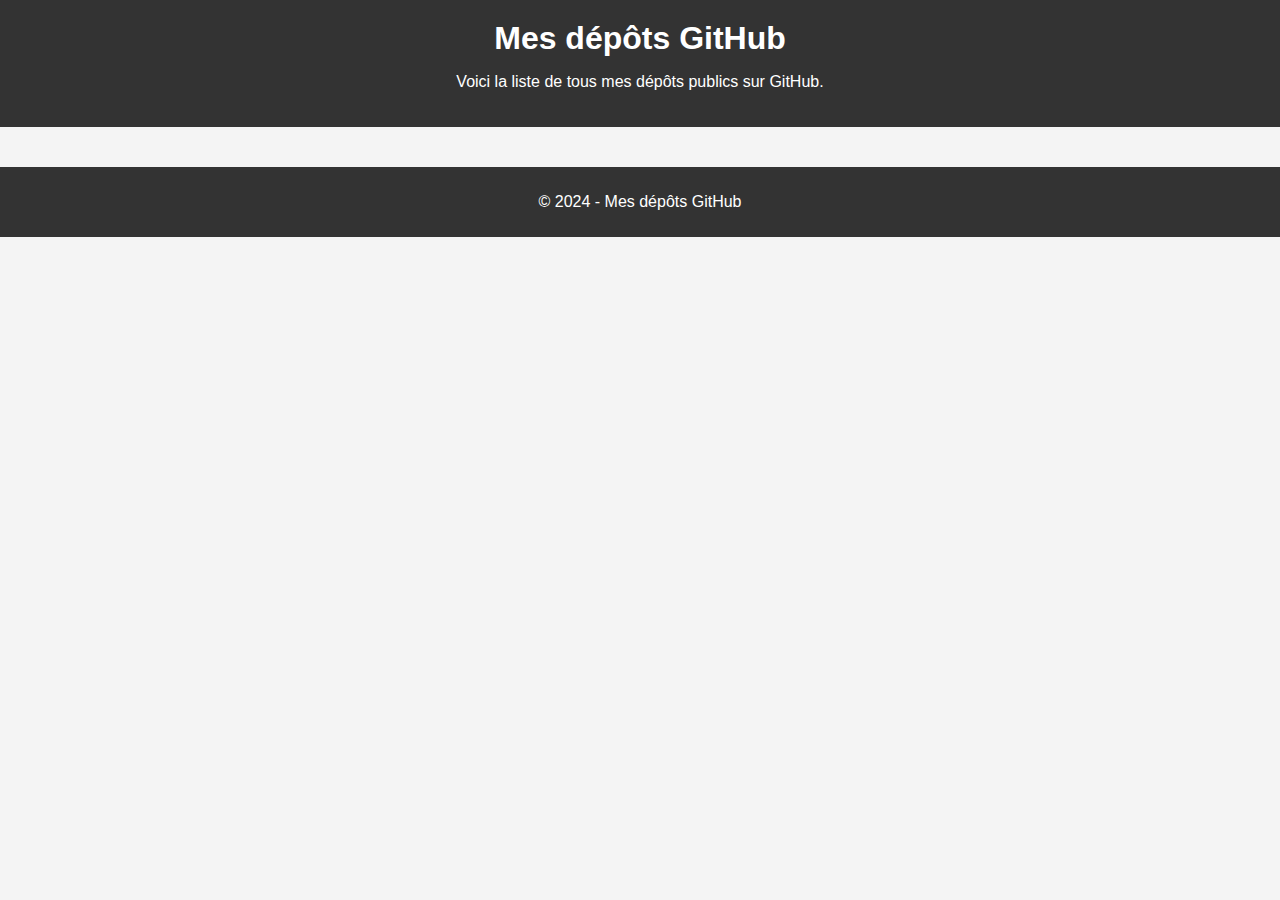
<file: index.html>
<!DOCTYPE html>
<html lang="fr">
<head>
  <meta charset="UTF-8">
  <meta name="viewport" content="width=device-width, initial-scale=1.0">
  <title>Mes dépôts GitHub</title>
  <link rel="stylesheet" href="style.css">
</head>
<body>
  <header>
    <h1>Mes dépôts GitHub</h1>
    <p>Voici la liste de tous mes dépôts publics sur GitHub.</p>
  </header>

  <main>
    <div class="repo-container">
      <!-- Les dépôts seront générés ici dynamiquement -->
    </div>
  </main>

  <footer>
    <p>&copy; 2024 - Mes dépôts GitHub</p>
  </footer>

  <script src="script.js"></script>
</body>
</html>
</file>
<file: style.css>
/* Styles généraux */
body {
  font-family: Arial, sans-serif;
  margin: 0;
  padding: 0;
  background-color: #f4f4f4;
}

header {
  background-color: #333;
  color: #fff;
  padding: 20px;
  text-align: center;
}

h1 {
  margin: 0;
}

main {
  padding: 20px;
}

.repo-container {
  display: grid;
  grid-template-columns: repeat(auto-fit, minmax(300px, 1fr));
  grid-gap: 20px;
}

.repo-card {
  background-color: #fff;
  border-radius: 5px;
  box-shadow: 0 2px 5px rgba(0, 0, 0, 0.1);
  padding: 20px;
}

.repo-card h2 {
  margin-top: 0;
}

.repo-card p {
  margin-bottom: 10px;
}

.repo-card a {
  color: #333;
  text-decoration: none;
}

.repo-card a:hover {
  color: #666;
}

footer {
  background-color: #333;
  color: #fff;
  padding: 10px;
  text-align: center;
}
</file>
